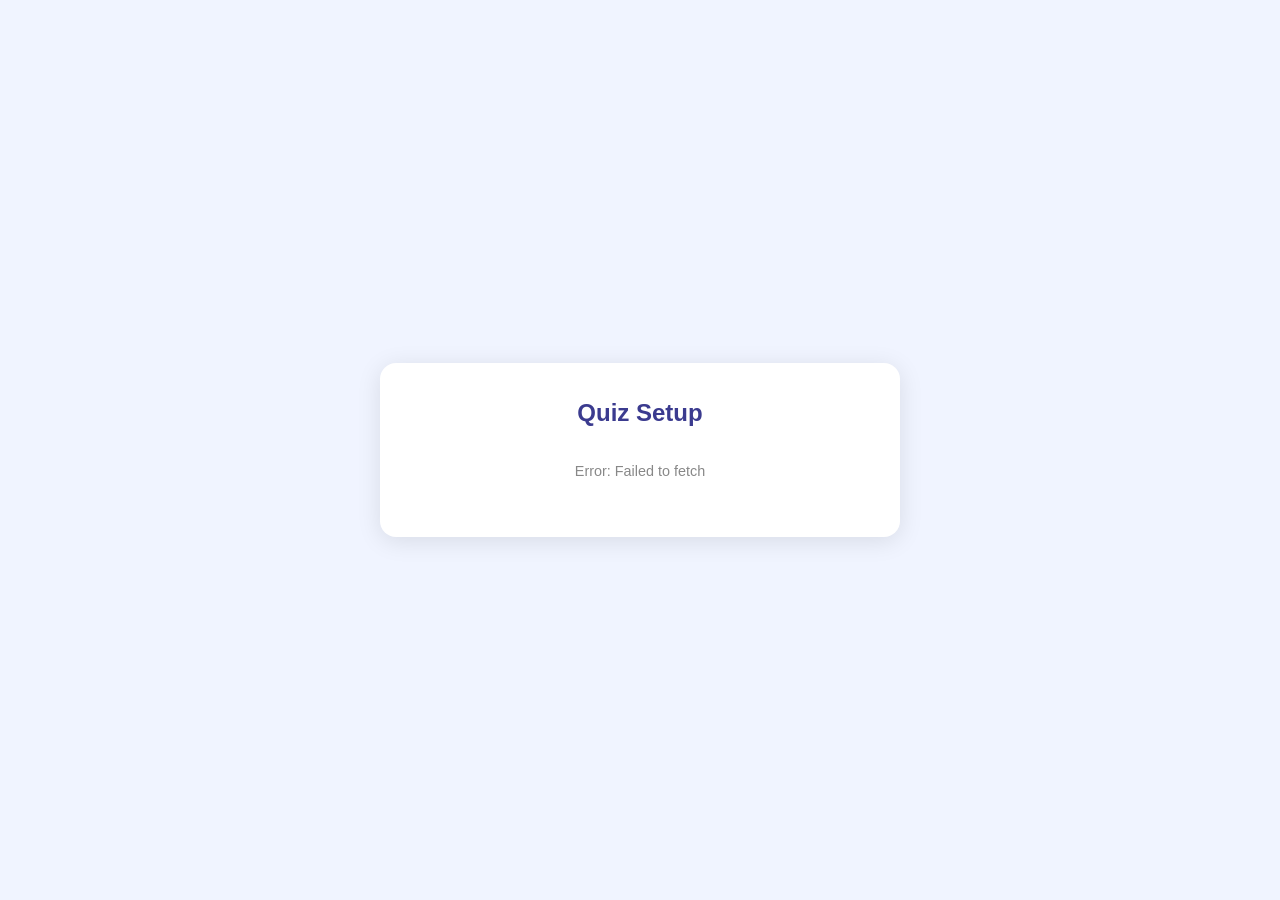
<file: index.html>
<!DOCTYPE html>
<html lang="en">
<head>
<meta charset="UTF-8">
<meta name="viewport" content="width=device-width, initial-scale=1.0">
<title>Quiz</title>
<style>
  * { box-sizing: border-box; margin: 0; padding: 0; }

  body {
    font-family: 'Segoe UI', sans-serif;
    background: #f0f4ff;
    min-height: 100vh;
    display: flex;
    align-items: center;
    justify-content: center;
    padding: 16px;
  }

  .card {
    background: #fff;
    border-radius: 16px;
    box-shadow: 0 4px 24px rgba(0,0,0,0.10);
    padding: 36px 32px;
    width: 100%;
    max-width: 520px;
  }

  h1 {
    font-size: 1.5rem;
    color: #3b3b8f;
    margin-bottom: 24px;
    text-align: center;
  }

  label {
    display: block;
    font-size: 0.82rem;
    font-weight: 600;
    color: #555;
    margin-bottom: 4px;
    margin-top: 14px;
  }

  select, input[type="text"], input[type="number"] {
    width: 100%;
    padding: 10px 12px;
    border: 1.5px solid #d0d5e8;
    border-radius: 8px;
    font-size: 0.95rem;
    outline: none;
    transition: border-color 0.2s;
    background: #fff;
  }

  select:focus, input:focus { border-color: #5c6bc0; }
  select:disabled { background: #f5f5f5; color: #aaa; }

  .btn {
    display: block;
    width: 100%;
    margin-top: 22px;
    padding: 12px;
    background: #5c6bc0;
    color: #fff;
    border: none;
    border-radius: 8px;
    font-size: 1rem;
    font-weight: 600;
    cursor: pointer;
    transition: background 0.2s;
  }
  .btn:hover { background: #3949ab; }
  .btn:disabled { background: #b0bec5; cursor: default; }

  /* Quiz */
  .progress-bar {
    background: #e8eaf6;
    border-radius: 99px;
    height: 8px;
    margin-bottom: 20px;
    overflow: hidden;
  }
  .progress-fill {
    height: 100%;
    background: #5c6bc0;
    border-radius: 99px;
    transition: width 0.3s;
  }

  .q-top { display: flex; justify-content: space-between; align-items: center; margin-bottom: 8px; }
  .q-counter { font-size: 0.82rem; color: #888; }

  .timer {
    font-size: 0.85rem;
    font-weight: 700;
    padding: 3px 10px;
    border-radius: 99px;
    background: #e8eaf6;
    color: #5c6bc0;
    min-width: 48px;
    text-align: center;
    transition: background 0.3s, color 0.3s;
  }
  .timer.warn  { background: #fff3e0; color: #e65100; }
  .timer.urgent { background: #ffebee; color: #c62828; }

  .question {
    font-size: 1.05rem;
    font-weight: 600;
    color: #222;
    line-height: 1.5;
    margin-bottom: 18px;
  }

  .options { display: flex; flex-direction: column; gap: 10px; }

  .option {
    display: flex;
    align-items: center;
    gap: 12px;
    padding: 11px 14px;
    border: 1.5px solid #d0d5e8;
    border-radius: 10px;
    cursor: pointer;
    transition: border-color 0.15s, background 0.15s;
    font-size: 0.95rem;
    color: #333;
    user-select: none;
  }
  .option:hover { border-color: #5c6bc0; background: #f0f4ff; }
  .option.selected { border-color: #5c6bc0; background: #e8eaf6; font-weight: 600; }
  .option.correct  { border-color: #43a047; background: #e8f5e9; }
  .option.wrong    { border-color: #e53935; background: #ffebee; }

  .option-letter {
    width: 28px; height: 28px;
    border-radius: 50%;
    background: #e8eaf6;
    display: flex; align-items: center; justify-content: center;
    font-size: 0.8rem;
    font-weight: 700;
    flex-shrink: 0;
    color: #5c6bc0;
  }
  .option.selected .option-letter { background: #5c6bc0; color: #fff; }
  .option.correct  .option-letter { background: #43a047; color: #fff; }
  .option.wrong    .option-letter { background: #e53935; color: #fff; }

  .nav { display: flex; gap: 10px; margin-top: 22px; }
  .nav .btn { margin-top: 0; }
  .btn-outline {
    background: transparent;
    color: #5c6bc0;
    border: 1.5px solid #5c6bc0;
  }
  .btn-outline:hover { background: #f0f4ff; }

  /* Results */
  .score-circle {
    width: 110px; height: 110px;
    border-radius: 50%;
    background: linear-gradient(135deg, #5c6bc0, #7986cb);
    display: flex; flex-direction: column;
    align-items: center; justify-content: center;
    margin: 0 auto 24px;
    color: #fff;
  }
  .score-circle .big { font-size: 2rem; font-weight: 700; line-height: 1; }
  .score-circle .small { font-size: 0.75rem; opacity: 0.9; }

  .stats { display: flex; justify-content: space-around; margin-bottom: 20px; }
  .stat { text-align: center; }
  .stat .val { font-size: 1.4rem; font-weight: 700; }
  .stat .lbl { font-size: 0.75rem; color: #888; }
  .stat.correct .val { color: #43a047; }
  .stat.wrong   .val { color: #e53935; }
  .stat.skip    .val { color: #fb8c00; }

  .review-list { display: flex; flex-direction: column; gap: 8px; margin-top: 18px; }
  .review-item {
    border-radius: 10px;
    padding: 10px 14px;
    font-size: 0.9rem;
    margin-bottom: 4px;
  }
  .review-item.c { background: #e8f5e9; border-left: 3px solid #43a047; }
  .review-item.w { background: #ffebee; border-left: 3px solid #e53935; }
  .review-item.s { background: #fff8e1; border-left: 3px solid #fb8c00; }

  .review-q {
    display: flex; align-items: flex-start; gap: 8px;
    font-weight: 600; margin-bottom: 6px; color: #222;
  }
  .review-icon { flex-shrink: 0; }

  .review-options { display: flex; flex-direction: column; gap: 3px; padding-left: 4px; }
  .review-opt {
    display: flex; align-items: center; gap: 7px;
    padding: 4px 8px; border-radius: 6px; font-size: 0.85rem; color: #444;
  }
  .review-opt.opt-correct { background: #c8e6c9; color: #1b5e20; font-weight: 700; }
  .review-opt.opt-wrong   { background: #ffcdd2; color: #b71c1c; font-weight: 600; text-decoration: line-through; }
  .review-opt .opt-badge  {
    width: 20px; height: 20px; border-radius: 50%;
    background: #e0e0e0; display: flex; align-items: center; justify-content: center;
    font-size: 0.72rem; font-weight: 700; flex-shrink: 0; color: #555;
  }
  .review-opt.opt-correct .opt-badge { background: #43a047; color: #fff; }
  .review-opt.opt-wrong   .opt-badge { background: #e53935; color: #fff; }

  .msg { text-align: center; color: #888; padding: 12px 0; font-size: 0.9rem; }
  .error-msg { color: #e53935; text-align: center; font-size: 0.88rem; margin-top: 10px; }

  #screen-setup, #screen-name, #screen-quiz, #screen-result { display: none; }
</style>
</head>
<body>

<div class="card" id="card">

  <!-- SCREEN 1: Category Selection -->
  <div id="screen-setup">
    <h1>Quiz Setup</h1>
    <div class="msg" id="loading-msg">Loading categories…</div>

    <div id="setup-form" style="display:none">
      <label>Class</label>
      <select id="sel-class">
        <option value="">— select class —</option>
      </select>

      <label>Subject</label>
      <select id="sel-subject" disabled>
        <option value="">— select subject —</option>
      </select>

      <label>Topic</label>
      <select id="sel-topic" disabled>
        <option value="">— select topic —</option>
      </select>

      <label>Number of Questions</label>
      <input type="number" id="inp-count" min="1" max="50" value="10">

      <button class="btn" id="btn-setup-next" disabled>Next →</button>
    </div>
    <div class="error-msg" id="setup-err"></div>
  </div>

  <!-- SCREEN 2: Name Entry -->
  <div id="screen-name">
    <h1>What's your name?</h1>
    <label>Name</label>
    <input type="text" id="inp-name" placeholder="Enter your name" autocomplete="off">
    <label>Password</label>
    <input type="password" id="inp-password" placeholder="Enter quiz password" autocomplete="off">
    <button class="btn" id="btn-start">Start Quiz</button>
    <div class="error-msg" id="name-err"></div>
  </div>

  <!-- SCREEN 3: Quiz -->
  <div id="screen-quiz">
    <div class="progress-bar"><div class="progress-fill" id="progress"></div></div>
    <div class="q-top">
      <div class="q-counter" id="q-counter"></div>
      <div class="timer" id="q-timer">–</div>
    </div>
    <div class="question" id="q-text"></div>
    <div class="options" id="q-options"></div>
    <div class="nav">
      <button class="btn btn-outline" id="btn-prev">← Prev</button>
      <button class="btn" id="btn-next">Next →</button>
    </div>
    <button class="btn btn-outline" id="btn-finish" style="margin-top:10px;font-size:0.88rem;color:#e53935;border-color:#e53935;">Finish Quiz</button>
  </div>

  <!-- SCREEN 4: Results -->
  <div id="screen-result">
    <h1 id="result-title">Result</h1>
    <div class="score-circle">
      <span class="big" id="res-percent">0%</span>
      <span class="small" id="res-fraction"></span>
    </div>
    <div class="stats">
      <div class="stat correct"><div class="val" id="res-correct">0</div><div class="lbl">Correct</div></div>
      <div class="stat wrong">  <div class="val" id="res-wrong">0</div>  <div class="lbl">Wrong</div></div>
      <div class="stat skip">  <div class="val" id="res-skip">0</div>   <div class="lbl">Skipped</div></div>
    </div>
    <div class="review-list" id="review-list"></div>
    <button class="btn" id="btn-restart" style="margin-top:20px">Try Again</button>
  </div>

</div>

<script>
const API = "https://script.google.com/macros/s/AKfycbz8zf7MdyQtGH475kHhvi0DLxokeaZB92qE2aifoOs5TVdRUI5yBNEQHHEF6repkRA/exec";

let state = {
  categories: {},
  config: {},
  className: "", subject: "", topic: "", count: 10,
  name: "",
  token: "",
  questions: [],
  responses: [],   // -1 = skipped, 0-3 = selected index
 timers: [],      // remaining time for each question
  current: 0
};

// ── Init ──────────────────────────────────────────────────────────────────────
function show(id) {
  ["screen-setup","screen-name","screen-quiz","screen-result"].forEach(function(s) {
    document.getElementById(s).style.display = s === id ? "block" : "none";
  });
}

async function init() {
  show("screen-setup");
  try {
    const res = await get();
    if (res.status !== "ok") throw new Error(res.message || "Failed to load");

    state.config     = res.config || {};
    state.categories = res.categories || {};

    // Show quiz name
    document.querySelector("#screen-setup h1").textContent =
      state.config.quizName || "Quiz Setup";

    // Check if quiz is open
    if (state.config.status && state.config.status !== "OPEN") {
      document.getElementById("loading-msg").textContent =
        state.config.status === "CLOSED" ? "Quiz is currently closed." : "Quiz deadline has passed.";
      return;
    }

    populateClasses();
    document.getElementById("loading-msg").style.display = "none";
    document.getElementById("setup-form").style.display = "block";
  } catch (err) {
    document.getElementById("loading-msg").textContent = "Error: " + err.message;
  }
}

// ── Setup screen ──────────────────────────────────────────────────────────────
function populateClasses() {
  const sel = document.getElementById("sel-class");
  sel.innerHTML = '<option value="">— select class —</option>';
  Object.keys(state.categories).sort(function(a,b){ return Number(a)-Number(b); }).forEach(function(c) {
    sel.innerHTML += '<option value="' + c + '">Class ' + c + '</option>';
  });
}

document.getElementById("sel-class").addEventListener("change", function() {
  const cls = this.value;
  const subjSel = document.getElementById("sel-subject");
  const topicSel = document.getElementById("sel-topic");

  subjSel.innerHTML = '<option value="">— select subject —</option>';
  topicSel.innerHTML = '<option value="">— select topic —</option>';
  topicSel.disabled = true;

  if (!cls) { subjSel.disabled = true; checkSetupReady(); return; }

  Object.keys(state.categories[cls] || {}).sort().forEach(function(s) {
    subjSel.innerHTML += '<option value="' + s + '">' + s + '</option>';
  });
  subjSel.disabled = false;
  checkSetupReady();
});

document.getElementById("sel-subject").addEventListener("change", function() {
  const cls = document.getElementById("sel-class").value;
  const subj = this.value;
  const topicSel = document.getElementById("sel-topic");

  topicSel.innerHTML = '<option value="">— select topic —</option>';

  if (!subj) { topicSel.disabled = true; checkSetupReady(); return; }

  (state.categories[cls][subj] || []).slice().sort().forEach(function(t) {
    topicSel.innerHTML += '<option value="' + t + '">' + t + '</option>';
  });
  topicSel.disabled = false;
  checkSetupReady();
});

document.getElementById("sel-topic").addEventListener("change", checkSetupReady);
document.getElementById("inp-count").addEventListener("input", checkSetupReady);

function checkSetupReady() {
  const ok = document.getElementById("sel-class").value &&
             document.getElementById("sel-subject").value &&
             document.getElementById("sel-topic").value &&
             Number(document.getElementById("inp-count").value) >= 1;
  document.getElementById("btn-setup-next").disabled = !ok;
}

document.getElementById("btn-setup-next").addEventListener("click", function() {
  state.className = document.getElementById("sel-class").value;
  state.subject   = document.getElementById("sel-subject").value;
  state.topic     = document.getElementById("sel-topic").value;
  state.count     = Number(document.getElementById("inp-count").value) || 10;

  // Restore saved name/password if within 1 hour
  const saved   = JSON.parse(localStorage.getItem("dq_creds") || "{}");
  const expired = !saved.expiry || Date.now() > saved.expiry;
  document.getElementById("inp-name").value     = expired ? "" : (saved.name     || "");
  document.getElementById("inp-password").value = expired ? "" : (saved.password || "");

  show("screen-name");
  document.getElementById(expired || !saved.name ? "inp-name" : "inp-password").focus();
});

// ── Name screen ───────────────────────────────────────────────────────────────
document.getElementById("inp-name").addEventListener("keydown", function(e) {
  if (e.key === "Enter") document.getElementById("btn-start").click();
});

document.getElementById("btn-start").addEventListener("click", async function() {
  const name     = document.getElementById("inp-name").value.trim();
  const password = document.getElementById("inp-password").value.trim();
  if (!name)     { document.getElementById("name-err").textContent = "Please enter your name."; return; }
  if (!password) { document.getElementById("name-err").textContent = "Please enter the password."; return; }
  document.getElementById("name-err").textContent = "";
  document.getElementById("btn-start").disabled = true;
  document.getElementById("btn-start").textContent = "Loading…";

  try {
    const res = await post({
      action:    "startQuiz",
      className: state.className,
      subject:   state.subject,
      topic:     state.topic,
      count:     state.count,
      name:      name,
      password:  password
    });

    if (res.status === "closed")        throw new Error("Quiz is currently closed.");
    if (res.status === "expired")       throw new Error("Quiz deadline has passed.");
    if (res.status === "wrongPassword") throw new Error("Incorrect password. Please try again.");
    if (res.status !== "ok")            throw new Error(res.message || "Failed to start");

    // Save name + password for 1 hour
    localStorage.setItem("dq_creds", JSON.stringify({
      name: name, password: password, expiry: Date.now() + 3600000
    }));

    state.name      = name;
    state.token     = res.token;
    state.questions = res.questions;
    state.responses = new Array(res.questions.length).fill(-1);
   state.timers    = new Array(res.questions.length).fill(undefined);
    state.current   = 0;

    renderQuestion();
    show("screen-quiz");
  } catch (err) {
    document.getElementById("name-err").textContent = "Error: " + err.message;
  } finally {
    document.getElementById("btn-start").disabled = false;
    document.getElementById("btn-start").textContent = "Start Quiz";
  }
});

// ── Quiz screen ───────────────────────────────────────────────────────────────
const LETTERS = ["A", "B", "C", "D"];
let timerInterval = null;

function stopTimer() {
  if (timerInterval) { clearInterval(timerInterval); timerInterval = null; }
}

// Resume or start timer for question index qi
function resumeTimer(qi) {
  stopTimer();
  const q  = state.questions[qi];
  const el = document.getElementById("q-timer");

  // Use saved remaining time, or full time if first visit
  if (state.timers[qi] === undefined) state.timers[qi] = q.time || 30;

  function tick() {
    const rem = state.timers[qi];
    el.textContent = rem + "s";
    el.className = "timer" +
      (rem <= 5 ? " urgent" : rem <= 10 ? " warn" : "");
    if (rem <= 0) {
      stopTimer();
      const isLast = qi === state.questions.length - 1;
      if (isLast) {
        document.getElementById("btn-next").click();
      } else {
        state.current++;
        renderQuestion();
      }
      return;
    }
    state.timers[qi]--;
  }
  tick();
  timerInterval = setInterval(tick, 1000);
}

// Only update the selected state of options — does NOT restart timer
function updateOptionStyles() {
  const i = state.current;
  document.querySelectorAll("#q-options .option").forEach(function(div, idx) {
    div.className = "option" + (state.responses[i] === idx ? " selected" : "");
    div.querySelector(".option-letter").className =
      "option-letter" + (state.responses[i] === idx ? "" : "");
  });
}

function renderQuestion() {
  const i = state.current;
  const q = state.questions[i];
  const total = state.questions.length;

  document.getElementById("progress").style.width = ((i / total) * 100) + "%";
  document.getElementById("q-counter").textContent = "Question " + (i + 1) + " of " + total;
  document.getElementById("q-text").textContent = q.question;

  const opts = document.getElementById("q-options");
  opts.innerHTML = "";
  q.options.forEach(function(opt, idx) {
    if (!opt) return;
    const div = document.createElement("div");
    div.className = "option" + (state.responses[i] === idx ? " selected" : "");
    div.innerHTML =
      '<div class="option-letter">' + LETTERS[idx] + '</div>' +
      '<span>' + esc(opt) + '</span>';
    div.addEventListener("click", function() {
      state.responses[i] = idx;
      updateOptionStyles();   // just update visuals, timer keeps running
    });
    opts.appendChild(div);
  });

  document.getElementById("btn-prev").style.visibility = i === 0 ? "hidden" : "visible";
  const isLast = i === total - 1;
  document.getElementById("btn-next").textContent = isLast ? "Submit" : "Next →";

  resumeTimer(i);   // resume saved time for this question
}

document.getElementById("btn-prev").addEventListener("click", function() {
  if (state.current > 0) { stopTimer(); state.current--; renderQuestion(); }
});

async function submitQuiz() {
  stopTimer();
  const unanswered = state.responses.filter(function(r) { return r === -1; }).length;
  if (unanswered > 0) {
    if (!confirm(unanswered + " question(s) unanswered. Submit anyway?")) {
      // restart timer for current question if user cancels
      resumeTimer(state.current);
      return false;
    }
  }
  return true;
}

document.getElementById("btn-finish").addEventListener("click", async function() {
  if (!await submitQuiz()) return;
  document.getElementById("btn-next").textContent = "Submitting…";
  document.getElementById("btn-next").disabled = true;
  document.getElementById("btn-finish").disabled = true;
  try {
    const res = await post({ action: "submitQuiz", token: state.token, responses: state.responses });
    if (res.status === "expired") { alert("Session expired. Please start again."); init(); return; }
    if (res.status !== "submitted") throw new Error(res.message || "Submit failed");
    showResults(res);
  } catch (err) {
    alert("Error: " + err.message);
  } finally {
    document.getElementById("btn-next").disabled = false;
    document.getElementById("btn-finish").disabled = false;
    document.getElementById("btn-next").textContent = "Submit";
  }
});

document.getElementById("btn-next").addEventListener("click", async function() {
  const isLast = state.current === state.questions.length - 1;
  if (!isLast) { stopTimer(); state.current++; renderQuestion(); return; }

  if (!await submitQuiz()) return;

  this.disabled = true;
  document.getElementById("btn-finish").disabled = true;
  this.textContent = "Submitting…";

  try {
    const res = await post({ action: "submitQuiz", token: state.token, responses: state.responses });
    if (res.status === "expired") { alert("Session expired. Please start again."); init(); return; }
    if (res.status !== "submitted") throw new Error(res.message || "Submit failed");
    showResults(res);
  } catch (err) {
    alert("Error: " + err.message);
    startTimer(state.questions[state.current].time || 30);
  } finally {
    this.disabled = false;
    document.getElementById("btn-finish").disabled = false;
    this.textContent = "Submit";
  }
});

// ── Results screen ────────────────────────────────────────────────────────────
function showResults(res) {
  document.getElementById("result-title").textContent = "Well done, " + res.name + "!";
  document.getElementById("res-percent").textContent  = res.percentage + "%";
  document.getElementById("res-fraction").textContent = res.marks + " / " + res.maxMarks + " marks";
  document.getElementById("res-correct").textContent  = res.correct;
  document.getElementById("res-wrong").textContent    = res.incorrect;
  document.getElementById("res-skip").textContent     = res.skipped;

  const list = document.getElementById("review-list");
  list.innerHTML = "";

  res.review.forEach(function(r, i) {
    const q   = state.questions[i];
    const sel = state.responses[i];

    const itemCls = r.isCorrect === null ? "s" : r.isCorrect ? "c" : "w";
    const icon    = r.isCorrect === null ? "—" : r.isCorrect ? "✓" : "✗";

    let optionsHtml = '<div class="review-options">';
    const skipped = r.isCorrect === null;
    q.options.forEach(function(opt, idx) {
      const isCorrect = !skipped && idx === r.correctIdx;
      const isChosen  = !skipped && idx === sel;
      let optCls = "";
      if (isCorrect) optCls = "opt-correct";
      else if (isChosen && !isCorrect) optCls = "opt-wrong";

      const suffix = isCorrect && isChosen ? " ✓ your answer"
                   : isCorrect             ? " ← correct"
                   : isChosen             ? " ✗ your answer"
                   : "";

      optionsHtml +=
        '<div class="review-opt ' + optCls + '">' +
          '<div class="opt-badge">' + LETTERS[idx] + '</div>' +
          esc(opt) + '<span style="font-size:0.78rem;margin-left:4px;opacity:0.8">' + suffix + '</span>' +
        '</div>';
    });
    optionsHtml += '</div>';

    list.innerHTML +=
      '<div class="review-item ' + itemCls + '">' +
        '<div class="review-q"><span class="review-icon">' + icon + '</span>' +
          '<span><strong>Q' + (i + 1) + '.</strong> ' + esc(q.question) + '</span>' +
        '</div>' +
        optionsHtml +
      '</div>';
  });

  show("screen-result");
}

document.getElementById("btn-restart").addEventListener("click", init);

// ── Helpers ───────────────────────────────────────────────────────────────────
function esc(str) {
  return String(str || "")
    .replace(/&/g, "&amp;")
    .replace(/</g, "&lt;")
    .replace(/>/g, "&gt;");
}

async function get() {
  const res  = await fetch(API);
  const text = await res.text();
  try {
    return JSON.parse(text);
  } catch (_) {
    if (text.includes("<!DOCTYPE") || text.includes("<html")) {
      throw new Error("Server returned a login/error page. Check GAS deployment: set access to 'Anyone'.");
    }
    throw new Error("Invalid response from server.");
  }
}

async function post(data) {
  const res  = await fetch(API, { method: "POST", body: JSON.stringify(data) });
  const text = await res.text();
  try {
    return JSON.parse(text);
  } catch (_) {
    if (text.includes("<!DOCTYPE") || text.includes("<html")) {
      throw new Error("Server returned a login/error page. Check GAS deployment: set access to 'Anyone'.");
    }
    throw new Error("Invalid response from server.");
  }
}

// Start
init();
</script>
</body>
</html>
</file>
